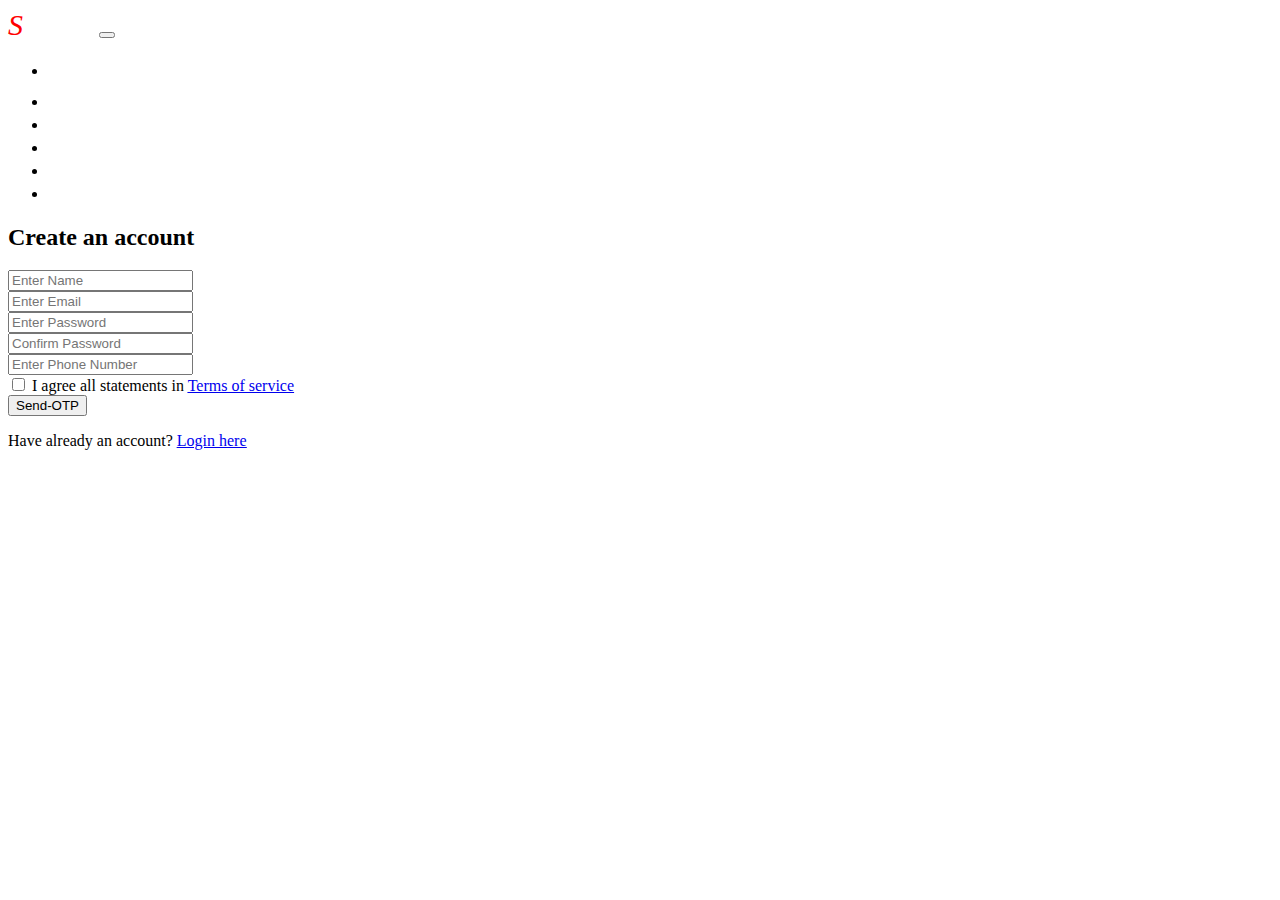
<file: Register.html>
<!DOCTYPE html>
<html lang="en">
<head>
    <meta charset="UTF-8">
    <meta http-equiv="X-UA-Compatible" content="IE=edge">
    <meta name="viewport" content="width=device-width, initial-scale=1.0">
    <title>Document</title>

    <link href="https://cdn.jsdelivr.net/npm/bootstrap@5.3.0-alpha1/dist/css/bootstrap.min.css" rel="stylesheet"
        integrity="sha384-GLhlTQ8iRABdZLl6O3oVMWSktQOp6b7In1Zl3/Jr59b6EGGoI1aFkw7cmDA6j6gD" crossorigin="anonymous">
    <script src="https://cdn.jsdelivr.net/npm/bootstrap@5.3.0-alpha1/dist/js/bootstrap.bundle.min.js"
        integrity="sha384-w76AqPfDkMBDXo30jS1Sgez6pr3x5MlQ1ZAGC+nuZB+EYdgRZgiwxhTBTkF7CXvN"
        crossorigin="anonymous"></script>
    <link href="main.css" rel="stylesheet">

    <link rel="stylesheet" href="https://cdn.jsdelivr.net/npm/bootstrap-icons@1.10.3/font/bootstrap-icons.css">
<script src="Script.js"></script>

<Script src="https://smtpjs.com/v3/smtp.js"></Script>

</head>
<body>

  <nav class="navbar navbar-expand-lg bg-dark navbar-light bg-light">
    <a class="navbar-brand ps-5" href="#"><span>S</span>hopee</a>
    <button class="navbar-toggler" type="button" data-toggle="collapse" data-target="#navbarNav"
        aria-controls="navbarNav" aria-expanded="false" aria-label="Toggle navigation">
        <span class="navbar-toggler-icon"></span>
    </button>
    <div class="collapse navbar-collapse" id="navbarNav">
        <ul class="navbar-nav ms-auto me-5">
            <li class="nav-item">
                <a class="nav-link" href="wishlist.html"><i class="bi bi-suit-heart-fill ms-auto shop-log-1"></i>
                </a>
            </li>
            <li class="nav-item">
                <a class="nav-link" href="cart.html"><i class="bi bi-cart4 shop-log-2"></i><sup id="cart_count"></sup>
                </a>
            </li>
            <li class="nav-item active">
                <a class="nav-link" href="index.html">Home<a>
            </li>
            <li class="nav-item active">
                <a class="nav-link" href="login-page.html">Login<a>
            </li>
            <li class="nav-item">
                <a class="nav-link disabled" href="#">About-us</a>
            </li>
            <li class="nav-item">
                <a class="nav-link disabled" href="#">Contact</a>
            </li>
        </ul>
    </div>
</nav>
  

    <section class="vh-100 bg-image"
    style="background-image: url('https://mdbcdn.b-cdn.net/img/Photos/new-templates/search-box/img4.webp');">
    <div class="mask d-flex align-items-center h-100 gradient-custom-3">
      <div class="container h-100">
        <div class="row d-flex justify-content-center align-items-center h-100">
          <div class="col-12 col-md-9 col-lg-7 col-xl-6">
            <div class="card" style="border-radius: 15px;">
              <div class="card-body p-5">
                <h2 class="text-uppercase text-center mb-3">Create an account</h2>
  
                <form>
  
                  <div class="form-outline mb-2">
                    <input type="text" onkeyup="validateName()" id="Register-Name" placeholder="Enter Name" class="form-control form-control-lg" />
                    <label id="nameError"></label>
                  </div>
                  
                  <div class="form-outline mb-2">
                    <input type="text" onkeyup="validateEmail()" id="Register-Email" placeholder="Enter Email" class="form-control form-control-lg" />
                    <label id="emailError"></label>
                  </div>
                  
                  <div class="form-outline mb-2">
                    <input type="password" onkeyup="validatePassword()"  id="Register-Pass" placeholder="Enter Password" class="form-control form-control-lg" />
                    <label id="passError"></label>
                  </div>
                  
                  <div class="form-outline mb-2">
                    <input type="password" onkeyup="confirmPassword()" id="Confirm-Pass" placeholder="Confirm Password" class="form-control form-control-lg" />
                    <label id="cpassError"></label>
                  </div>
                  <div class="form-outline mb-2">
                    <input type="number"  onkeyup="" id="Register-Phone" placeholder="Enter Phone Number" class="form-control form-control-lg" />
                    <label id="phoneError"></label>
                  </div>
                  
                  <!-- on click -->
                  <div class="form-outline mb-2" id="otp_field">
                  </div>

                  <!--  -->
  
                  <div class="form-check d-flex justify-content-center mb-3">
                    <input class="form-check-input me-2" type="checkbox" value="" id="form2Example3cg" />
                    <label class="form-check-label" for="form2Example3g">
                      I agree all statements in <a href="#!" class="text-body"><u>Terms of service</u></a>
                    </label>
                  </div>
  
                  <div class="d-flex justify-content-center " id="button-container">

                    <button type="button" onclick="Send_OTP()"
                      class="btn btn-success btn-block btn-lg gradient-custom-4 text-body">Send-OTP</button>                  
                  </div>
  
                  <p class="text-center text-muted mt-3 mb-0">Have already an account? <a href="login-page.html"
                      class="fw-bold text-body"><u>Login here</u></a></p>
  
                </form>
  
              </div>
            </div>
          </div>
        </div>
      </div>
    </div>
  </section>
   
</body>
<script>show_cart_element_count()</script>
</html>
</file>
<file: main.css>
.navbar .navbar-brand {
    color: white;
    font-size: 30px;
    font-style: oblique;
}

.login-logo {
    color: rgb(49, 49, 49);
    font-size: 30px;
    font-style: oblique;
}

.navbar .navbar-brand span,
.login-logo span {
    font-style: oblique;
    color: red;
}

.navbar .navbar-nav .nav-link {
    font-size: 20px !important;
    color: white !important;
    border-bottom: 4px solid transparent;
}

.navbar .navbar-nav .nav-link:hover {
    border-bottom: 4px solid white;
}

.product-name {
    width: 220px;
}
.cards-section .C-section-Heading h5 {
    font-size: 25px;
    color: rgb(85, 77, 77);

}

.cards-section .C-section-Heading h6,
del {
    font-size: 20px;
    color: red;

}

.cards-section .C-section-Heading {
    padding: 20px;
    border-bottom: 1px solid rgb(206, 204, 204);
}

/* .products {
    padding: 30px 50px;
} */
/* 
.card-grp {
    display: flex;
    justify-content: space-between;
}

.card-grp .card {
    width: 340px;
    margin: 5px;
} */

.shoping-logos .shop-log-1,
.shoping-logos .shop-log-2,
.shoping-logos .shop-log-3,
.bi-star-fill {

    color: #929090;
    font-size: 20px;
    margin: 0px 4px;

}

.shoping-logos .shop-log-1:hover,
.shoping-logos .shop-log-2:hover,
.shoping-logos .shop-log-3:hover,
.navbar-nav .shop-log-1:hover,
.navbar-nav .shop-log-2:hover,
.navbar-nav .shop-log-3:hover {

    color: rgb(248, 7, 7);
}

.product-name,
.product-price {
    font-size: 18px;
    font-weight: 500;
    color: rgb(34, 33, 33);
    font-style: oblique;
}

.product-price {
    line-height: 3px;
}

.product-price del {
    color: rgb(206, 13, 13);
}

.card-img-top {
    height: 200px;
    width: 100%;
    margin-bottom: 10px;
    box-shadow: 2px 5px 10px rgb(187, 184, 184);
}

.card-img-top:hover {
    transform: translate();
    box-shadow: 2px 10px 30px black;
    transition: .5s;
}

/* add to cart navbar */

.cart-nav,
.bill-heading {
    border-bottom: 4px solid rgb(17, 17, 17);
}

.cart-body {
    margin: 20px 5px;
    padding: 0px 5px 30px 5px;
    border: .5px solid rgb(212, 210, 210);
    background-color: rgb(245, 241, 248);
}
.cart-body:hover {
    transition: .5s;
    box-shadow: 2px 5px 15px black;
}

#add_products {
    border-right: 1px solid rgb(141, 140, 140);
    background-color: rgb(233, 214, 250);
    height: 100%;
}


.btn_plus,
.btn_minus {

    border: none;
    padding: 5px;
    font-family: none;
    font-size: none;
    line-height: .5;
    border-radius: 50%;
}

.cart_quantity {


    padding: 5px 30px;
    background-color: rgb(237, 250, 250);
    border: 1px solid black;
    border-radius: 15px;
    font-weight: 600;
}

.cart-body .bi-trash {
    color: red;
    font-size: 20px;
    padding: 0;
    text-align: right
}

.nav-link #cart_count {
    font-size: 20px;
    color: rgb(245, 12, 12);
}
.bill-section
{
    background-color: rgb(233, 214, 250);
}
.bill-card
{
    border: 1px solid black;
    padding: 0px 5px;
    background-color: white;
}
.bill-card li
{
    padding: 2px;
}
.bill
{
    list-style: none;
    font-size: 18px;
    font-weight: 600;
    padding: 0px 15px;
}
.saving_note
{
    color: green;
}
</file>
